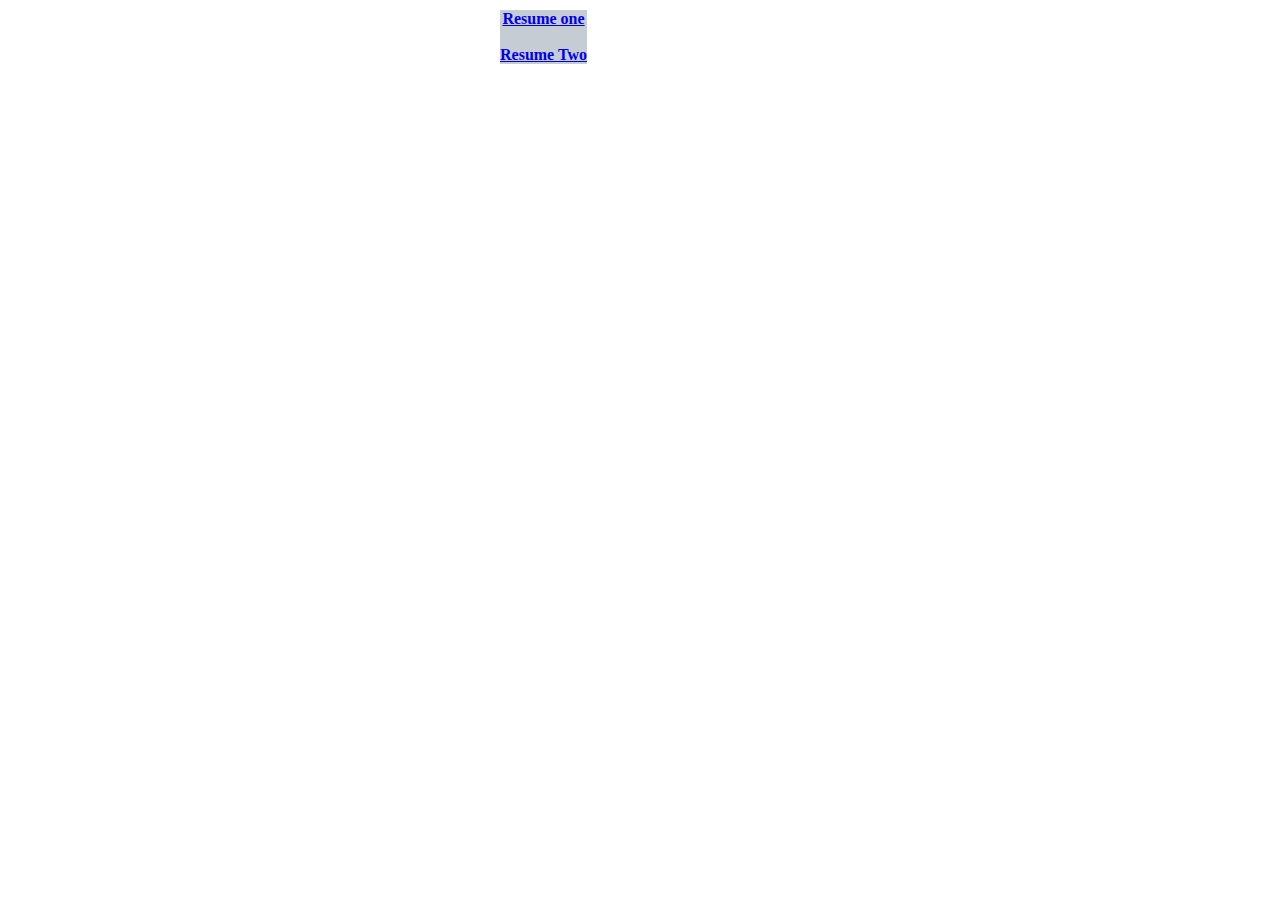
<file: index.html>
<!DOCTYPE html>
<html lang="en">
<head>
    <meta charset="UTF-8">
    <meta name="viewport" content="width=device-width, initial-scale=1.0">
    <title>Document</title>
    <style>
        
        center{
            display: grid;
            left: 500px;
            top: 10px;
            position: absolute;

            width: fit-content;

        background-color: rgb(197, 204, 211);
}
    </style>
</head>
<body>
  <center>
    <a href="./index1.html"><b>Resume one</b></a> <br>
    <a href="./index2.html"><b>Resume Two</b></a>
  </center>  
</body>
</html>
</file>
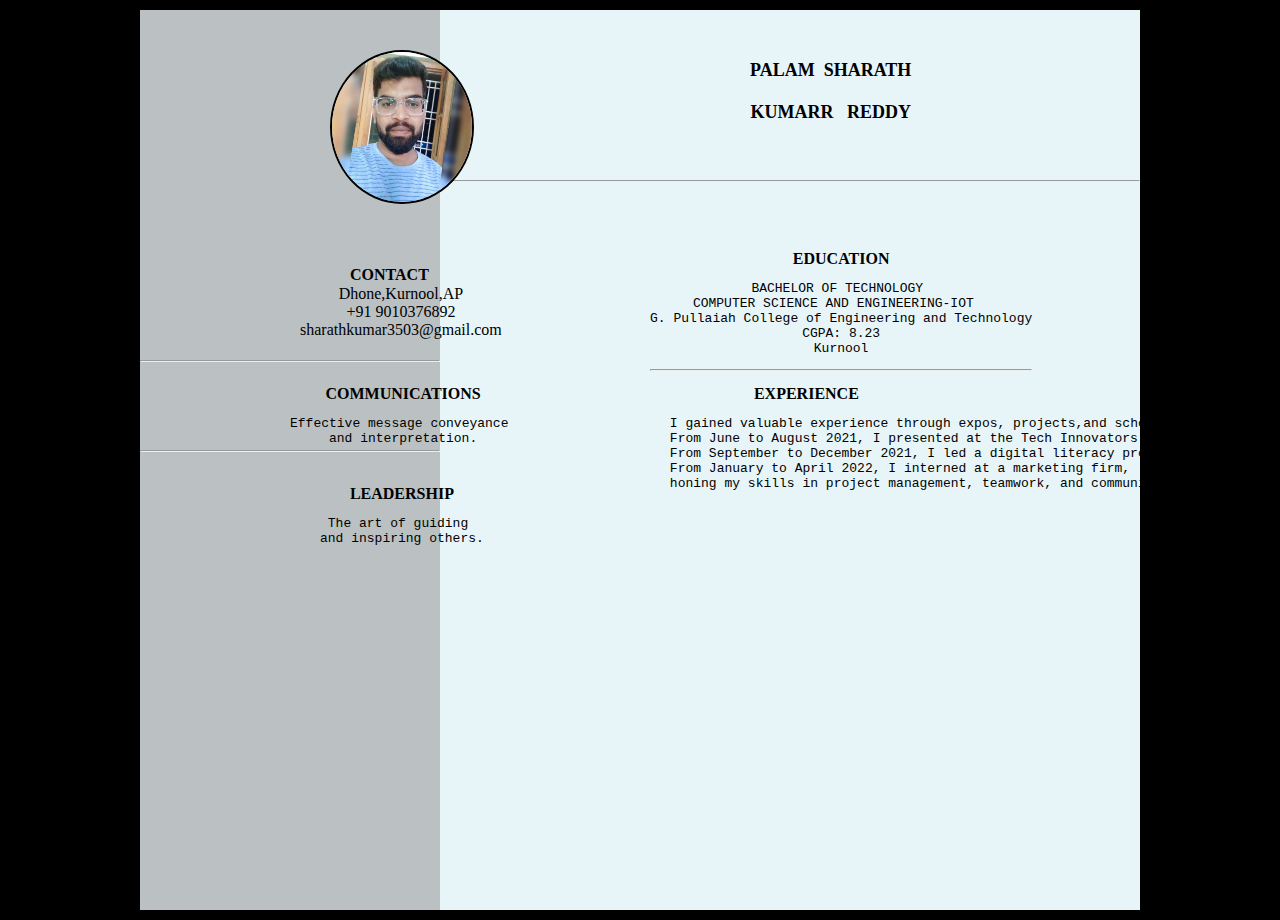
<file: index1.html>
<!DOCTYPE html>
<html lang="en">
<head>
    <meta charset="UTF-8">
    <meta name="viewport" content="width=device-width, initial-scale=1.0">
    <title> Sample  Resume</title>
    <style>
        body{
            background-color: black;
        }
        .resume-container{
    width: 1000px;
    border: 2px solid;
    border-radius: 1%;
    display: grid;
    /* display: flex ; */
    gap: ;
    grid-template-columns:  300px 700px;
   /*grid-template-rows: 100px 200px 100px;*/
   /* justify-content: center; */
   /* align-content: center; */
   height: 100vh;
   justify-content: center;
   /* align-content: center; */
   
   text-align: center;
  
   /* position: absolute; */
            
  



}
img{
    width: 140px;
    height: 150px;
    /* display: flex; */
    border-radius: 50%;
    border: 2px solid black;
    position: absolute;
    top: 50px;
    left: 330px;

}

        .item1{ 
            

            background-color: rgb(187, 193, 195);
        }
        .item2 , hr{background-color: rgb(232, 245, 248);

        
        }

        p{
            /* background-color: aliceblue; */
            position: absolute;
            left: 350px;
            top: 250px;
            text-align: center;
           
        }
        
        p1{
            position: absolute;
            left: 300px;
            top: 285px;
            text-align: center;
        }
        
        P2{
            position: absolute;
            left: 290px;
            top: 385px;
            text-align: center;
        }
        P3{
            position: absolute;
            left: 320px;
            top: 485px;
            text-align: center;
        }
        P4{
            /* background-color: lightgray; */
            position: absolute;
            left: 750px;
            top: 60px;
            text-align: center;
            font-size: large;
            font-weight: 900;
        }
        
        P5{
            position: absolute;
            left: 650px;
            top: 250px;
            text-align: center;
        }
        P6{
            position: absolute;
            left: 350px;
            top: 385px;
            text-align: center;
        }

       



        
    </style>
</head>
<body>

    <center>
        <div class="resume-container"> 
            <div class="item1">
                <img src="./rm.jpg" alt="">
                 <p1> Dhone,Kurnool,AP <br>+91  9010376892 <br>sharathkumar3503@gmail.com</p1><br>
                 <p><b>CONTACT</b></p><br><br><br><br> <br><br><br><br><br><br><br><br><br><br><br><br><br><br> <hr><br>
                 
                 <P2>
                    <b>COMMUNICATIONS</b> <br><pre>
Effective message conveyance 
and interpretation.</pre></P2>
                    <P3><b>LEADERSHIP</b> <br><pre>
The art of guiding 
and inspiring others.</pre></P3><br>
                    <P4>PALAM  &nbsp;SHARATH <br><br> KUMARR &nbsp; REDDY </P4><br>

                    <P5> <b>EDUCATION</b><br><pre>BACHELOR OF TECHNOLOGY 
 COMPUTER SCIENCE AND ENGINEERING-IOT   
G. Pullaiah College of Engineering and Technology
CGPA: 8.23
 Kurnool </pre><hr></P5><br><hr><br>
                    <P6><b>EXPERIENCE</b>  <br><pre>
                                         I gained valuable experience through expos, projects,and school internships.
                               From June to August 2021, I presented at the Tech Innovators Expo.
                               From September to December 2021, I led a digital literacy program.
                         From January to April 2022, I interned at a marketing firm, 
                                 honing my skills in project management, teamwork, and communication.
                    </pre></P6>
                    
    
    
                 
                 
                
                 
    
    
            </div>
            
            
                
            
            <div class="item2"> <br><br><br><br><br><br><br><br><br><hr></div>
           
            
        </div>




    </center>
    


   
    
</body>
</html>
</file>
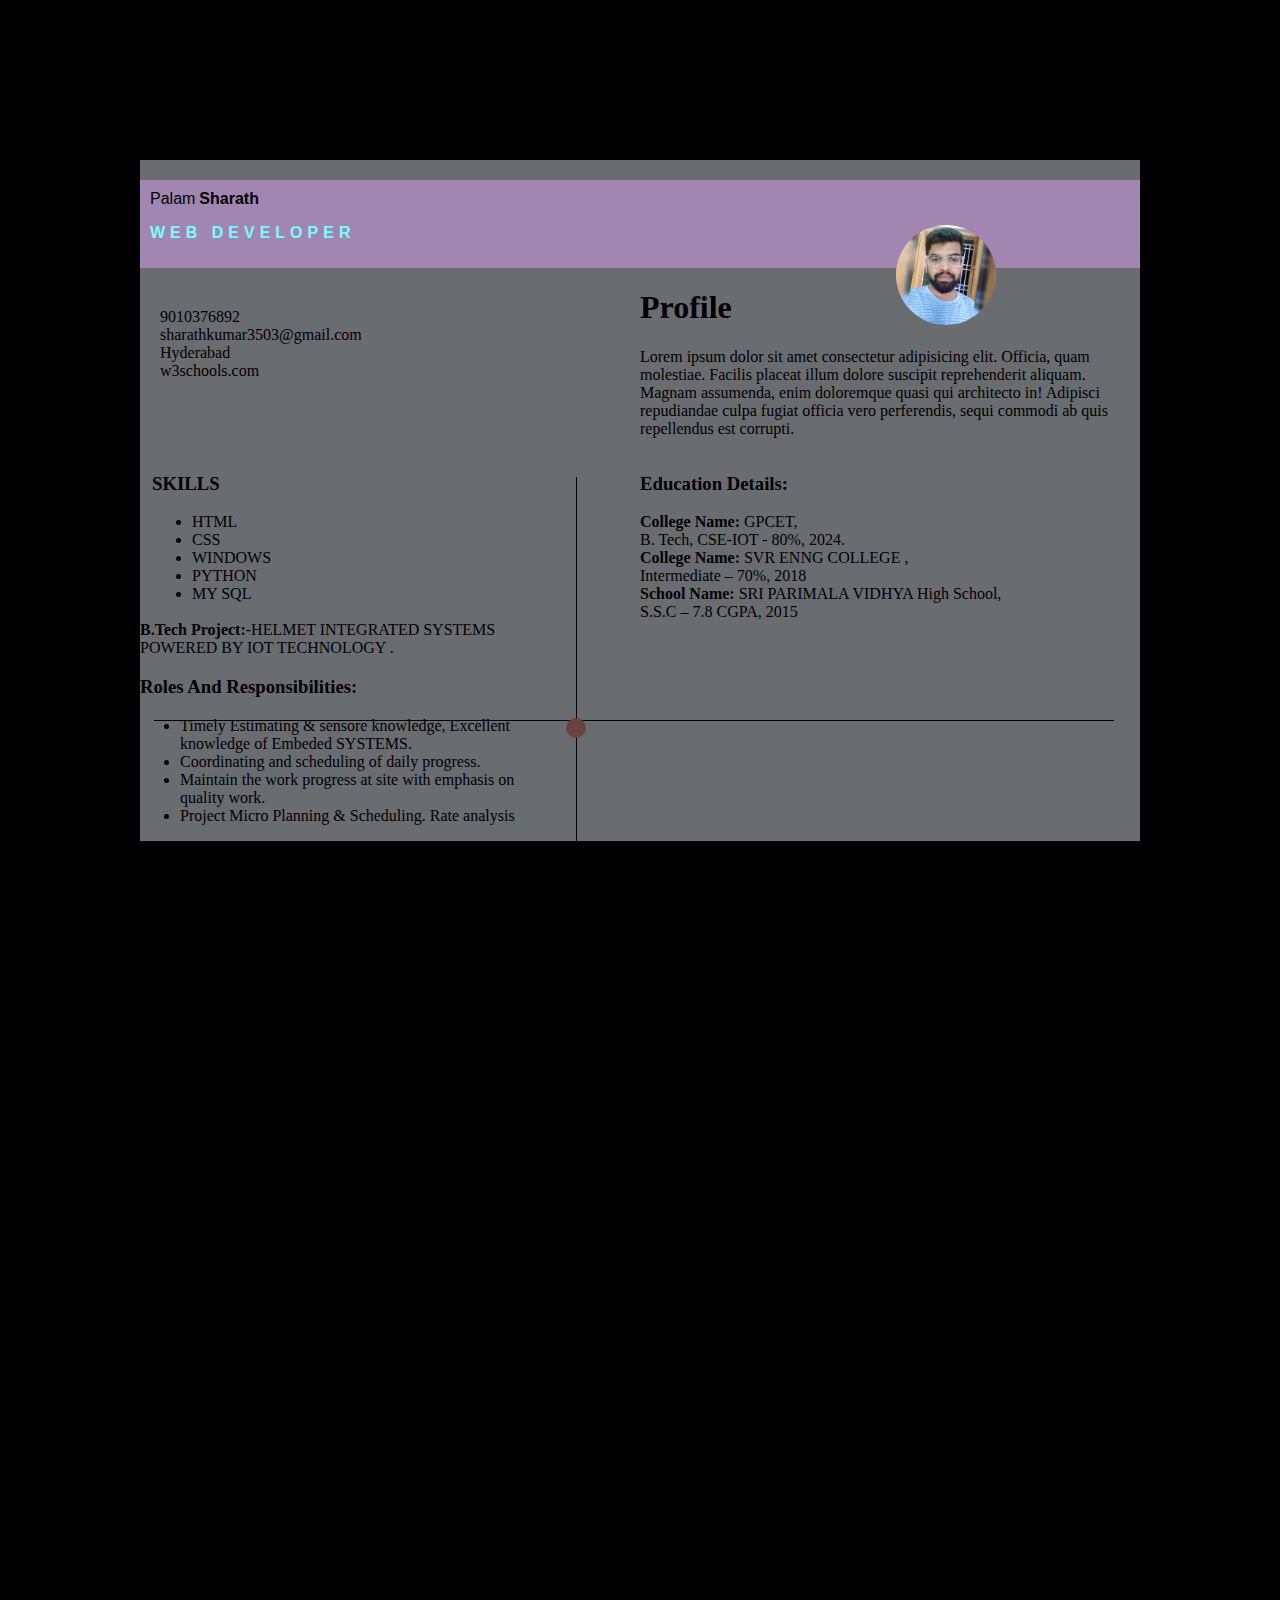
<file: index2.html>
<!DOCTYPE html>
<html lang="en">
<head>
    <meta charset="UTF-8">
    <meta name="viewport" content="width=device-width, initial-scale=1.0">
    <link rel="stylesheet" href="https://cdnjs.cloudflare.com/ajax/libs/font-awesome/6.5.2/css/all.min.css" integrity="sha512-SnH5WK+bZxgPHs44uWIX+LLJAJ9/2PkPKZ5QiAj6Ta86w+fsb2TkcmfRyVX3pBnMFcV7oQPJkl9QevSCWr3W6A==" crossorigin="anonymous" referrerpolicy="no-referrer" />
    <link rel="stylesheet" href="ts2.css">
    <title>Document</title>
</head>
<body>
    <div class="container">
        <div class="card_container">
            <span style="color: rgb(0, 5, 5);">Palam</span>&nbsp;<span><b>Sharath</b></span>
            <h3>WEB DEVELOPER</h3>
            <div class="image">
                <img src="./rm.jpg">
            </div>
        </div>
    <div class="contact_container">
        <div class="contact_info">
            <span><i class="fa-solid fa-mobile"></i> 9010376892</span><br>
            <span><i class="fa-sharp fa-solid fa-envelope"></i>sharathkumar3503@gmail.com</span><br>
            <span><i class="fa-solid fa-location-dot"></i>Hyderabad</span><br>
            <span><i class="fa-solid fa-globe"></i>w3schools.com</span>
        </div>
        
        <div class="profile">
            <h1>Profile</h1>
            <p>Lorem ipsum dolor sit amet consectetur adipisicing elit. Officia, quam molestiae. Facilis placeat illum dolore suscipit reprehenderit aliquam. Magnam assumenda, enim doloremque quasi qui architecto in! Adipisci repudiandae culpa fugiat officia vero perferendis, sequi commodi ab quis repellendus est corrupti.</p>
        </div>

        <div class="hello"></div>
    </div>

    <div class="skill_container">
        <div class="skills">
            <h3>SKILLS</h3>
            <ul>
                <li>HTML</li>
                <li>CSS</li>
                <li>WINDOWS</li>
                <li>PYTHON</li>
                <li>MY SQL</li>
            </ul>
        </div>
        <div class="education_details">
            <h3>Education Details:</h3>
            <div>
                <span><b>College Name: </b>GPCET,</span><br>
                <span class="details">B. Tech, CSE-IOT - 80%, 2024.</span><br>                    
            </div>
            <div>
                <span><b>College Name: </b>SVR ENNG COLLEGE ,</span><br>
                <span class="details">Intermediate – 70%, 2018</span><br>
            </div>
            <div>
                <span><b>School Name: </b>SRI PARIMALA VIDHYA High School,</span><br>
                <span class="details">S.S.C – 7.8 CGPA, 2015</span>
            </div>
        </div>
    </div>
    
    <div class="project_details">
        <div class="project">
            <span><b>B.Tech Project:</b>-HELMET INTEGRATED SYSTEMS POWERED BY IOT TECHNOLOGY  .</span>
        </div>
    
        <div class="roles_responsibilities">
            <h3>Roles And Responsibilities:</h3>
            <ul>
                <li>Timely Estimating & sensore knowledge, Excellent knowledge of Embeded SYSTEMS. </li>
                <li>Coordinating and scheduling of daily progress.</li>
                <li>Maintain the work progress at site with emphasis on quality
                    work.</li>
                <li>Project Micro Planning & Scheduling. Rate analysis</li>
            </ul>
        </div> 
    </div>
      
    </div>
</body>
</html>
</file>
<file: ts2.css>
@import url('https://fonts.googleapis.com/css2?family=Wittgenstein:ital,wght@0,400..900;1,400..900&display=swap');
body{
    background-color: black;
    
    display: flex;
    flex-direction: column;
    justify-content: center;
    align-items: center;
    margin: 10rem auto;
}
.container{
    background-color: rgb(106, 109, 112);
    width: 80%;
    max-width: 1000px;
    min-height: 100px;
}
/***************card_container***************/
.card_container{
    margin-top: 20px;
    background-color: rgb(161, 134, 177);
    padding: 10px;
}
.image>img{
    width: 100px;
    border-radius: 50%;
    position: absolute;
    top: 25%;
    left: 70%;
}
.card_container>span{
    font-family: "Montserrat", sans-serif;
}
.card_container>h3{
    font-family: "Montserrat", sans-serif;
    letter-spacing: 5px;
    color: rgb(117, 255, 255);
    font-size: 1rem;
}

/****************contact_container*****************/
.contact_info{
    margin-top: 40px;
}
span>i{
    font-size: 15px;
    margin: 8px 10px;
}
.contact_container{
    display: grid;
    grid-template-columns: 1fr 1fr;
}
.contact_info::after{
    content: '';
    border-bottom: 1px solid;
    position: absolute;
    width: 75%;
    top: 80%;
    left: 12%;
}

.profile::before{
    content: '';
    border-left: 1px solid;
    position: absolute;
    top: 53%;
    left: 45%;
    height: 140%;
    
}
.hello{
    background-color: rgb(107, 66, 66);
    width: 20px;
    height: 20px;
    position: absolute;
    left: 44.2%;
    bottom:18%;
    border-radius: 50%;
}

/*******************skills****************/
.skills{
    margin-left: 12px;
}
.skill_container{
    display: grid;
    grid-template-columns: 1fr 1fr;
}
.project_details{
    width: 40%;
}
</file>
